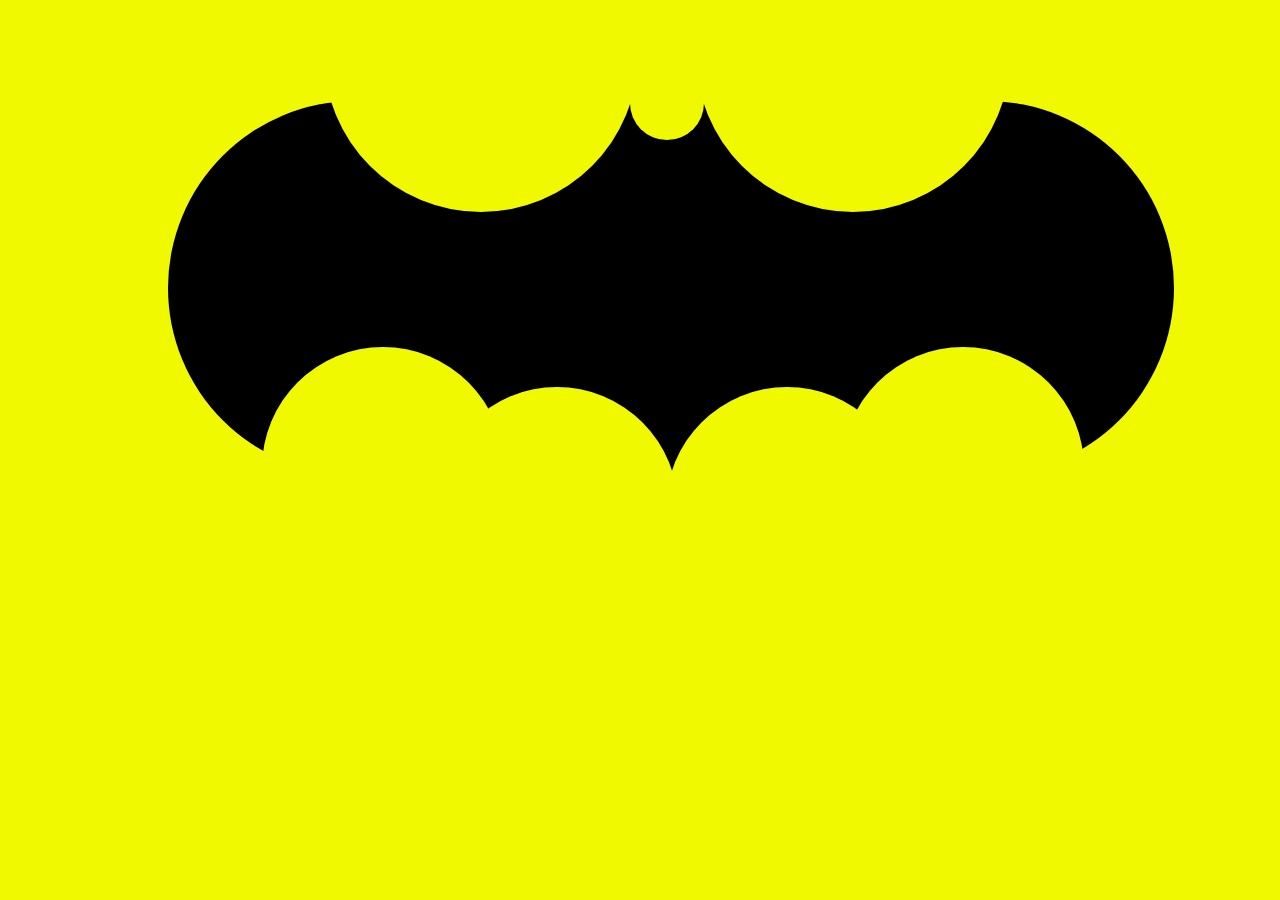
<file: Batman/index.html>
<!DOCTYPE html>
<html>
<head>
	<meta charset="utf-8">
	<meta name="viewport" content="width=device-width, initial-scale=1, shrink-to-fit=no">
	<title>Batman</title>
	<link rel="stylesheet" type="text/css" href="estilo.css">
</head>
<body>
	<div class="interface">
		<div class="base"></div>
		<div class="lat-esquerda"></div>
		<div class="lat-direita"></div>
		<div class="base-1"></div>
		<div class="base-2"></div>
		<div class="base-3"></div>
		<div class="base-4"></div>
		<div class="topo-1"></div>
		<div class="topo-2"></div>
		<div class="superior"></div>
	</div>
</body>
</html>
</file>
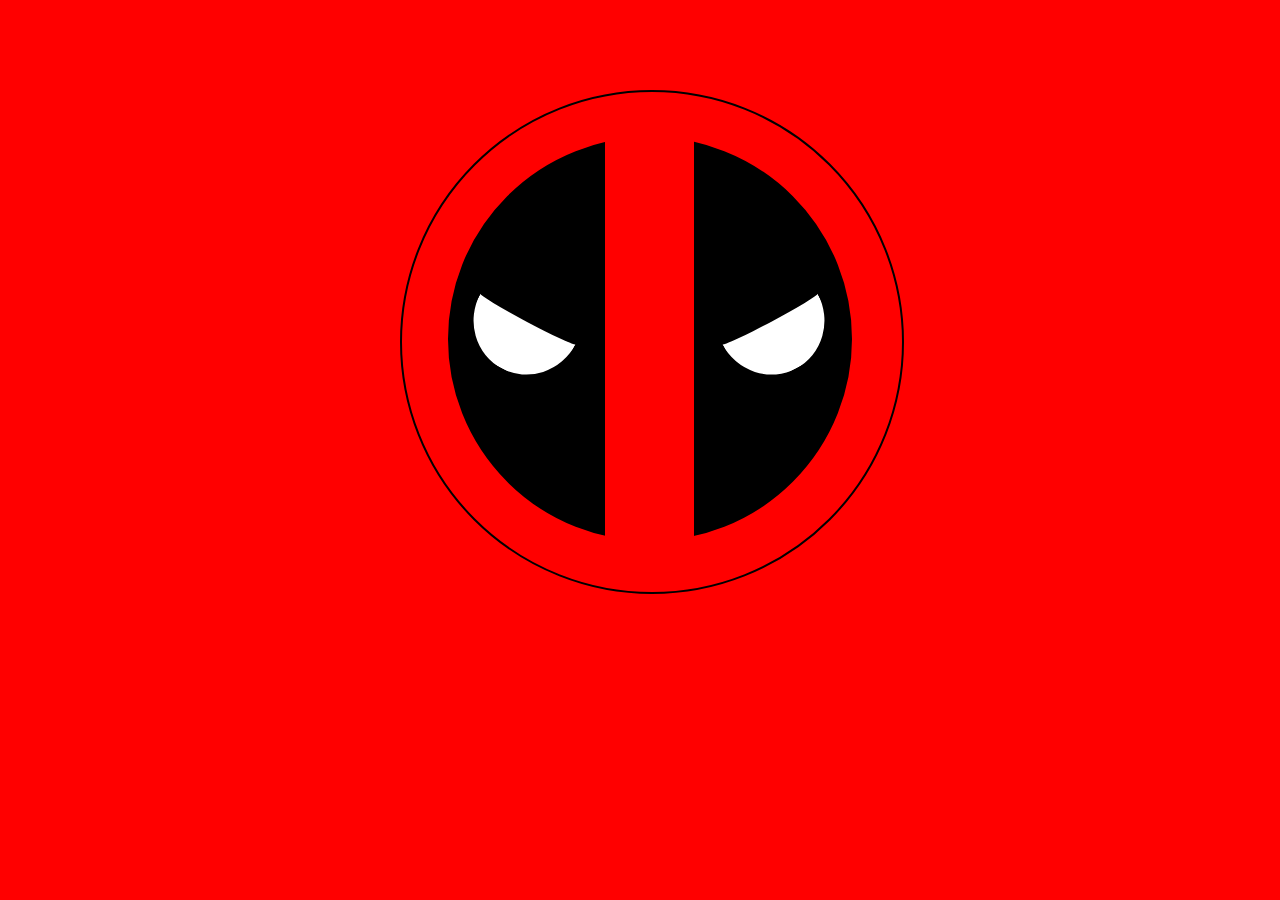
<file: Deadpool/index.html>
<!DOCTYPE html>
<html>
<head>
	<meta charset="utf-8">
	<meta name="viewport" content="width=device-width, initial-scale=1, shrink-to-fit=no">
	<title>Deadpool</title>
	<link rel="stylesheet" type="text/css" href="estilo.css">
</head>
<body>
	<div class="base"></div>
	<div class="circulo"></div>
	<div class="barra"></div>
	<div class="olho-1"></div>
	<div class="olho-2"></div>
</body>
</html>
</file>
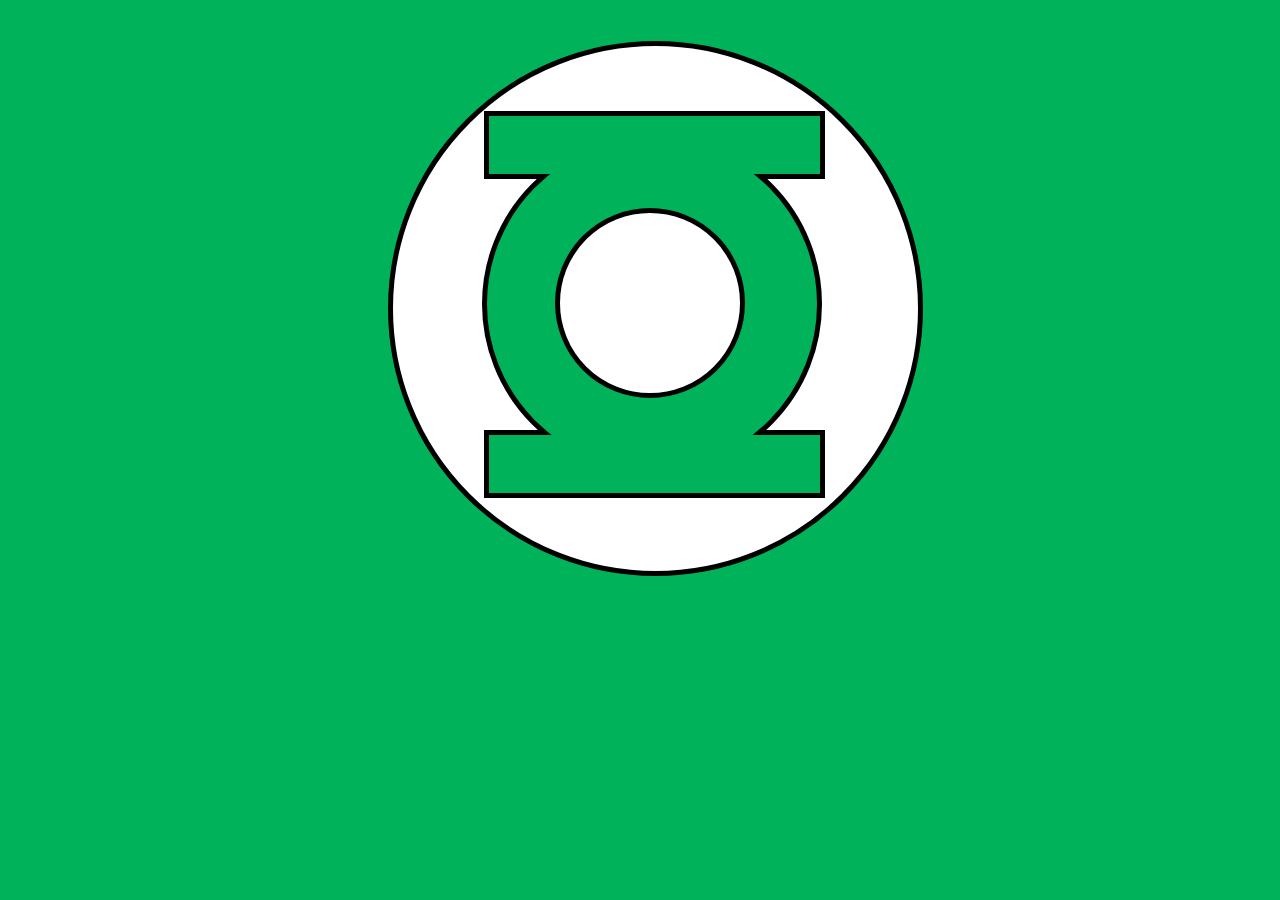
<file: Lanterna Verde/index.html>
<!DOCTYPE html>
<html>
<head>
	<meta charset="utf-8">
	<meta name="viewport" content="width=device-width, initial-scale=1, shrink-to-fit=no">
	<title>Lanterna Verde</title>
	<link rel="stylesheet" type="text/css" href="estilo.css">
</head>
<body>
	<div class="base"></div>
	<div class="circulo"></div>
	<div class="circulo-interno"></div>
	<div class="barra-1"></div>
	<div class="barra-2"></div>
	<div class="tampa-1"></div>
	<div class="tampa-2"></div>
</body>
</html>
</file>
<file: Batman/estilo.css>
/*

Estilo da Logo do Batman

*/
body{ background-color:#f1f900; position: relative;}
.interface{ margin: 0 auto; position: relative;}
.base{ position: absolute; top: 90px; left: 336px; width: 644px; height: 374px; background-color: #000000; z-index: 1;}
.lat-esquerda, .lat-direita{ position: absolute; top: 93px; width: 374px; height: 374px; border-radius: 50%; background-color: #000000;}
.lat-esquerda{ left: 160px; z-index: 2;}
.lat-direita{ left: 792px; z-index: 3;}
.base-1, .base-2, .base-3, .base-4{position: absolute; width: 242px; height: 242px; border-radius: 50%; background-color: #f1f900;}
.base-1{ top: 339px; left: 254px; z-index: 4;}
.base-2{ top: 379px; left: 428px; z-index: 5;}
.base-3{ top: 379px; left: 658px; z-index: 6;}
.base-4{ top: 339px; left: 834px; z-index: 7;}
.topo-1, .topo-2{ position: absolute; top: -110px; width: 314px; height: 314px; border-radius: 50%; background-color: #f1f900;}
.topo-1{ left: 316px; z-index: 8;}
.topo-2{ left: 688px; z-index: 9;}
.superior{position: absolute; top: 58px; left: 622px; z-index: 10; width: 74px; height: 74px; border-radius: 50%; background-color: #f1f900;}
</file>
<file: Deadpool/estilo.css>
/* 

	Estilo da Logo do Deadpool

*/
body{ background-color: #ff0000;}
.base{ position: absolute; z-index: 1; top: 90px; left: 400px; width: 500px; height: 500px; border-radius: 50%; border: 2px solid #000; background-color: #ff0000;}
.circulo{ position: absolute; z-index: 2; top: 137px; left: 448px; width: 400px; height: 400px; border-radius: 50%; border: 2px solid #000; background-color: #000;}
.barra{	position: absolute; z-index: 3; top: 134px; left: 605px; width: 89px; height: 410px; background-color: #ff0000;}
.olho-1{ position: absolute; z-index: 4; top: 263px; left: 474px;  width: 108px; height: 59px; border-bottom: 53px solid #ffffff; border-radius: 50%; -moz-transform: rotate(28deg);-webkit-transform: rotate(28deg);-o-transform: rotate(28deg);-ms-transform: rotate(28deg);transform: rotate(28deg);}
.olho-2{ position: absolute; z-index: 4; top: 263px; left: 716px; width: 108px; height: 59px;  border-bottom: 53px solid #ffffff; border-radius: 50%;  -moz-transform: rotate(-28deg);-webkit-transform: rotate(-28deg);-o-transform: rotate(-28deg);-ms-transform: rotate(-28deg);transform: rotate(-28deg);}
</file>
<file: Lanterna Verde/estilo.css>
/*

Estilo da Logo do Lanterna Verde

*/
body{ background-color: #00b35b;}
.base{ position: absolute; left: 388px; top: 41px; width: 525px; height: 525px; border-radius: 50%; border: 5px solid #000; background-color: #ffffff;}
.circulo{z-index: 1; position: absolute; left: 482px; top: 134px; width: 330px; height: 330px; border-radius: 50%; border: 5px solid #000; background-color: #00b35b;}
.circulo-interno{ z-index: 3; position: absolute; left: 555px; top: 208px; width: 180px; height: 180px; border-radius: 50%; border: 5px solid #000; background-color: #fff;}
.barra-1,.barra-2{position: absolute;  width: 331px; height: 58px; border: 5px solid #000; background-color: #00b35b;}
.barra-1{ top: 111px; left: 484px;}
.barra-2{ top: 430px; left: 484px;}
.tampa-1,.tampa-2{ z-index:2; position: absolute; width: 224px; height: 44px; background-color: #00b35b;}
.tampa-1{ top: 130px; left: 539px;}
.tampa-2{ top: 435px; left: 539px;}
</file>
